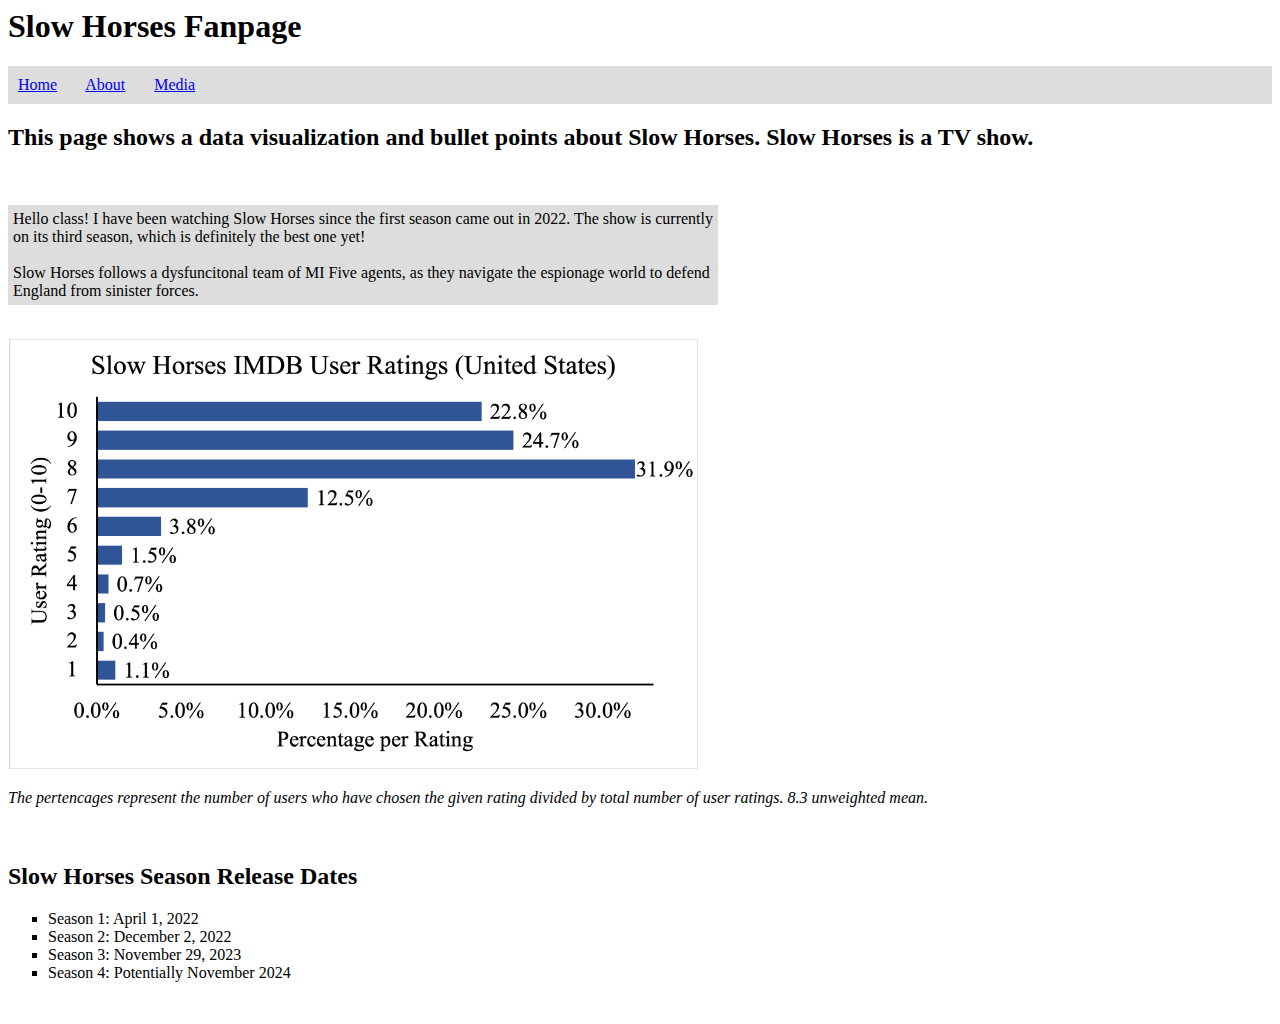
<file: index.html>
<!DOCTYPE html PUBLIC "-//W3C//DTD HTML 4.01 Transitional//EN">
<html lang="en">
<head>
<title>Homepage</title>
 <link rel="stylesheet" type="text/css" href="styles.css">

</head>

<header> 
<h1>Slow Horses Fanpage</h1>
</header>
      
<nav>
<ul class="a">
  <li.a><a href="index.html">Home</a></li.a>
  <li.a><a href="about.html">About</a></li.a>
    <li.a><a href="media.html">Media</a></li.a>
</ul>
</nav>
<h2>This page shows a data visualization and bullet points about Slow Horses. Slow Horses is a TV show. </h2>
<body>
    <br>
    <p>Hello class! I have been watching Slow Horses since the first season came out in 2022. The show is currently on its third season, which is definitely the best one yet! <br>
    <br>
    Slow Horses follows a dysfuncitonal team of MI Five agents, as they navigate the espionage world to defend England from sinister forces.</p>
    <br>
    <a href="https://www.imdb.com/title/tt5875444/ratings/"><img moz-do-not-send="true" src="Slow%20Horses%20Graph.png" alt="The graph look at Slow Horses IMDB User Ratings. THe users rate on a scale of 0-10 and the data depicts the amount of people who choose a given rating as a percentage out of one hundreded. On the Y axis is user rating from 0-10. On the X axis is Percentage per Rating. Rating 10 has 22.8%. Rating 9 has 24.7%. Rating 8 has 31.9%. Rating 7 has 12.5%. Rating 6 has 3.8%. Rating 5 has 1.5%. Rating 4 has 0.7%. Rating 3 has 0.5%. Rating 2 has 0.4%. Rating 1 has 1.1%." width="692" height="432" border="0"></a><br>
    <br>
    <em>The pertencages represent the number of users who have chosen the given rating divided by total number of user ratings. 8.3 unweighted mean.</em>
    <br>
    <br>
    <br>
    <h2>Slow Horses Season Release Dates</h2>
    <ul class="b">
      <li>Season 1: April 1, 2022<br> </li>
      <li>Season 2: December 2, 2022<br> </li>
      <li>Season 3: November 29, 2023<br> </li>
        <li>Season 4: Potentially November 2024<br> </li>
    </ul>
    <br>

  
</body></html>
</file>
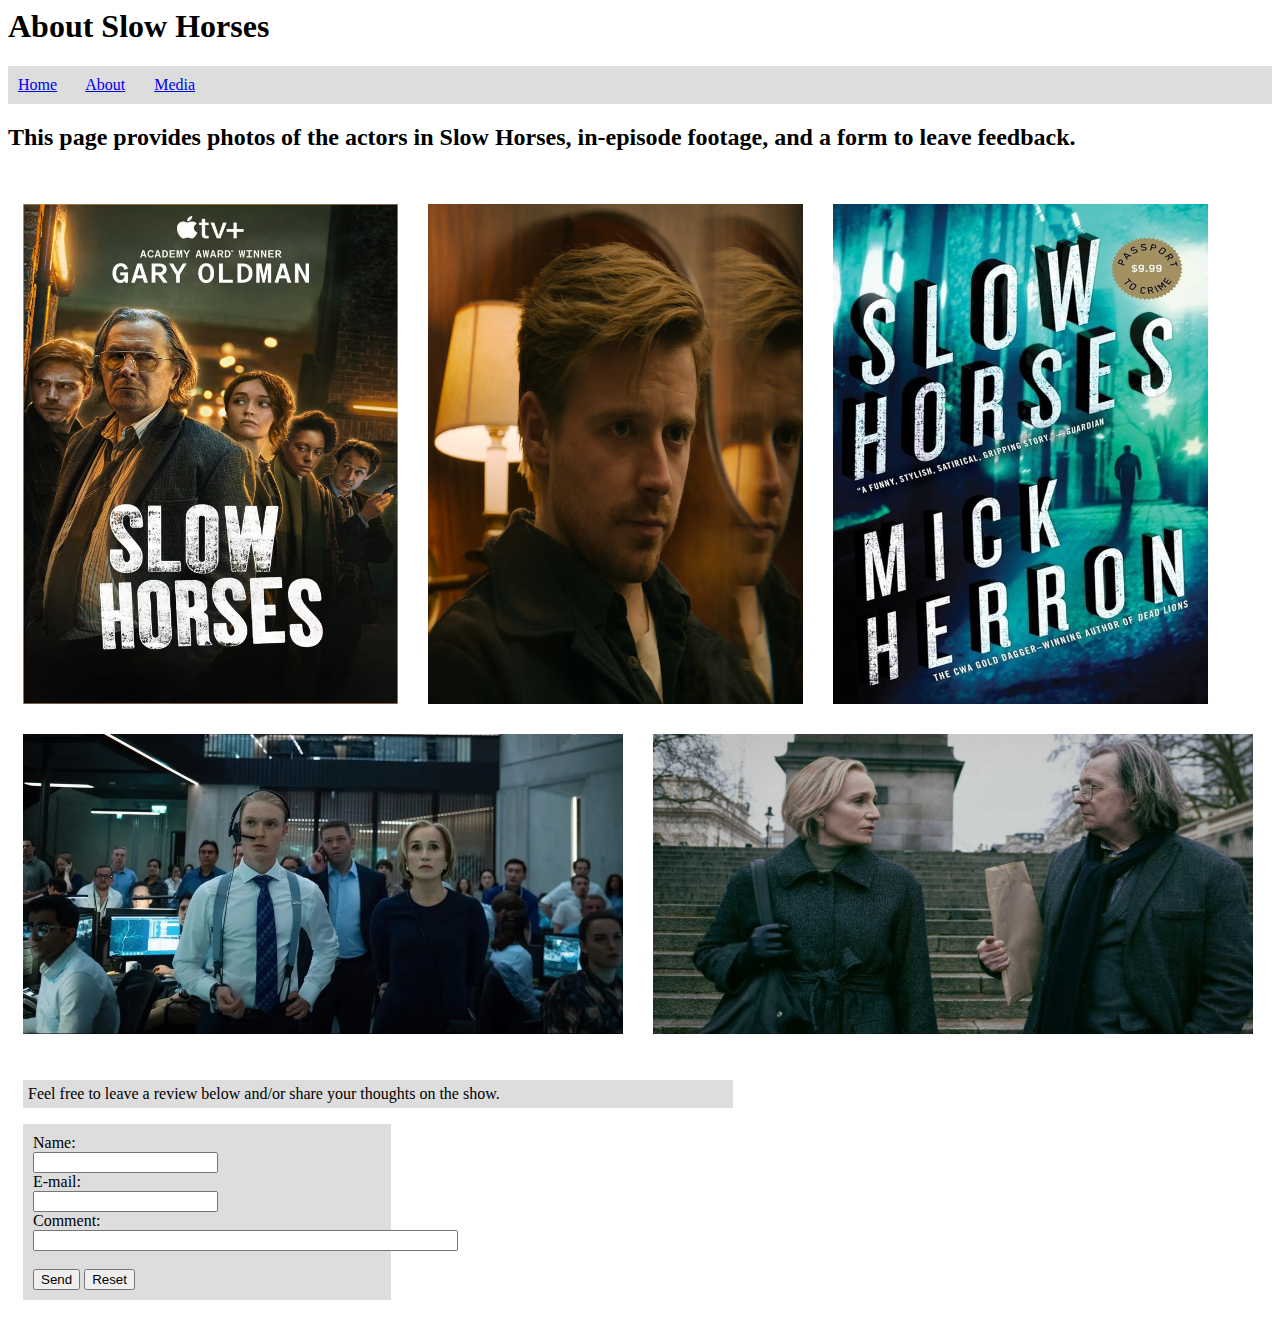
<file: about.html>
<!DOCTYPE html PUBLIC "-//W3C//DTD HTML 4.01 Transitional//EN">
<html lang="en">
  <head>
    <title>About Slow Horses</title>
    <link rel="stylesheet" type="text/css" href="styles.css">
  </head>
<header> <h1>About Slow Horses</h1></header>
<nav>
<ul class="a">
  <li.a><a href="index.html">Home</a></li.a>
  <li.a><a href="about.html">About</a></li.a>
    <li.a><a href="media.html">Media</a></li.a>
</ul>
</nav>
<h2>This page provides photos of the actors in Slow Horses, in-episode footage, and a form to leave feedback.</h2>
  <body>
    <br>
      <div>
    <a href="https://collider.com/slow-horses-season-3-teaser-cast-plot-episodes/"><img moz-do-not-send="true"
        src="Slow%20Horses%20Poster.jpg" alt="TV poster highlighting the name of show, Slow Horses, that it is streaming on Apple TV Plus and that academy award winner Gary Oldman starts in the show. It also depicts five cast memers in a line. From left to right: Jack Lowden as River Cartright, Gary Oldman as Jackson Lamb,  Olivia Cooke as Sid Baker, Rosalind Eleazar as Louisa Guy, and Dustin Demri-Bruns as Min Harper." width="375" height="500" border="0" ></a><br>  
          </div>
      <div>
      <a href="https://www.gq.com/story/jack-lowden-slow-horses-apple-tv-plus-gary-oldman-interview"><img moz-do-not-send="true"
        src="River%20Cartwright.jpg" alt="Close up headshot of Jack Lowden who plays River Cartwright." width="375" height="500" border="0"></a><br> 
      </div>
      <div>
      <a href="https://www.amazon.com/Slow-Horses-Slough-House-Herron/dp/1616954167"><img moz-do-not-send="true"
        src="Book%20Cover.jpg" alt="Book cover of Slow Horses written by Mick Herron." width="375" height="500" border="0"></a><br> 
      </div>
      <br>
      <br>
      <br>
      <div>
      <a href="https://amplify.nabshow.com/articles/create-slow-burn-slow-horses-so-good/"><img moz-do-not-send="true"
 src="Tavener%20and%20Spider.jpg" alt="Freddi Fox as Siper Webb, Chris Reilly as Nick Duffy, and Kristin Scott Thomas as Diana Taverner. The three are positioned in the middle of an intelligence floor with computers and analysts around them." width="600" height="300" border="0"></a><br> 
      </div>
    <br>
    <div>
      <a href="https://www.yahoo.com/entertainment/slow-horses-season-4-release-213155739.html"><img moz-do-not-send="true"
 src="Tavener%20and%20Lamb.jpeg" alt="Diania Tavener and Jackson Lamb looking at each other while walking in a park. Jackson Lamb has a brown paper bag shapped to fit documents inside." width="600" height="300" border="0"></a><br> 
      </div>  
    <br>
    <br>
    <br>  
    <br>
    <br>
    <br>  
    <br>  
      <div>
        <p>Feel free to leave a review below and/or share your thoughts on the show.<br></p>
    <form action="mailto:wjb8ck@virginia.edu" method="post" enctype="text/plain">
        <label for="name">Name:</label>
      <br>
      <input type="text" id="name" name="name" required>
      <br>
        <label for="email">E-mail:</label>
      <br>
      <input type="text" id="email" name="mail" required>
      <br>
      <label for="comment">Comment:</label>
      <br>
      <input type="text" id="comment" name="comment" size="50" required>
      <br>
      <br>
      <input type="submit" value="Send">
      <input type="reset" value="Reset">
      </form>
    </div>
    <br>
    <br>
    <br>
    <br>
    <br>
  </body>
</html>
</file>
<file: styles.css>
header { 
} 

body { 
background-color: #FFFFFF;
} 

h1 { 
color: #000000;
text-align: left;
} 

h2 { 
color: #000000;
text-align: left;
} 

h3 { 
color: #000000;
text-align: left;
} 

p{
    width: 700;
    background-color: #dddddd;
    padding: 5;
}

p1{
    width: 700;
    background-color: #dddddd;
    padding: 5;
}

ul.a {
  list-style-type: none;
  margin: 0;
  padding: 10;
  overflow: hidden;
  background-color: #dddddd;
word-spacing: 25px;
}

li.a {
  display: block;
  padding: 15px;
}

ul.b {
    list-style: square;
}

form{
    background-color: #dddddd;
    width: 348;
    padding: 10;
}
nav {
color: blue;
text-align: left;
}




div{
    float: left;
    padding: 15px
}
</file>
